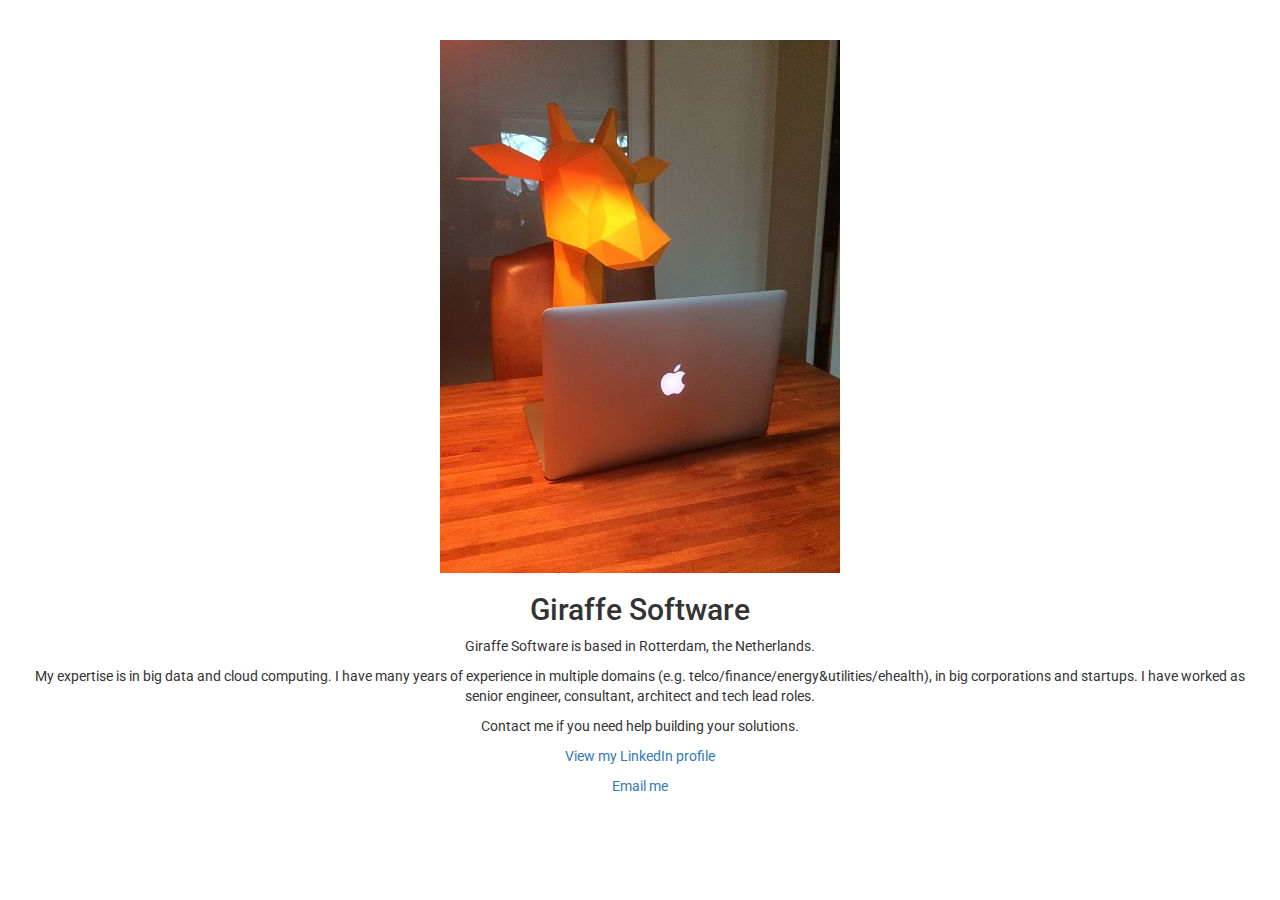
<file: index.html>
<!DOCTYPE html>
<html data-attr-t lang-t="lang" lang="en">

<head>
    <meta charset="utf-8">
    <meta http-equiv="X-UA-Compatible" content="IE=edge">
    <meta name="viewport" content="width=device-width, initial-scale=1">
    <!-- The above 3 meta tags *must* come first in the head; any other head content must come *after* these tags -->
    <meta name="description" content="">
    <meta name="author" content="">
    <title>Giraffe</title>
    <!-- Bootstrap core CSS -->
    <link rel="stylesheet" href="/bower_components/bootstrap/dist/css/bootstrap.min.css">
    <!-- Custom styles for this template -->
    <link href="assets/css/main.css" rel="stylesheet">
    <link href="https://fonts.googleapis.com/css?family=Roboto|Ubuntu" rel="stylesheet"> </head>

<body>
    <div class="container-fluid">
        <div class="row">
            <div class="col-xs-12 text-center img-responsive" alt="Giraffe"> <img src="assets/img/giraffe_opt.jpg" class="img-giraffe" style="max-width: 100%">
                <p>
                    <h2>Giraffe Software</h2></p>
                <p>Giraffe Software is based in Rotterdam, the Netherlands.</p>
                <p>My expertise is in big data and cloud computing. I have many years of experience in multiple domains (e.g. telco/finance/energy&utilities/ehealth),
                in big corporations and startups. I have worked as senior engineer, consultant, architect and tech lead roles.</p>
                <p>Contact me if you need help building your solutions.</p>  
                <p><a href="https://www.linkedin.com/in/rolanddeboo">View my LinkedIn profile</a></p>
                <p><a href="mailto:roland@giraffesoftware.nl"">Email me</a></p>
            </div>
        </div>
</body>

</html>
</file>
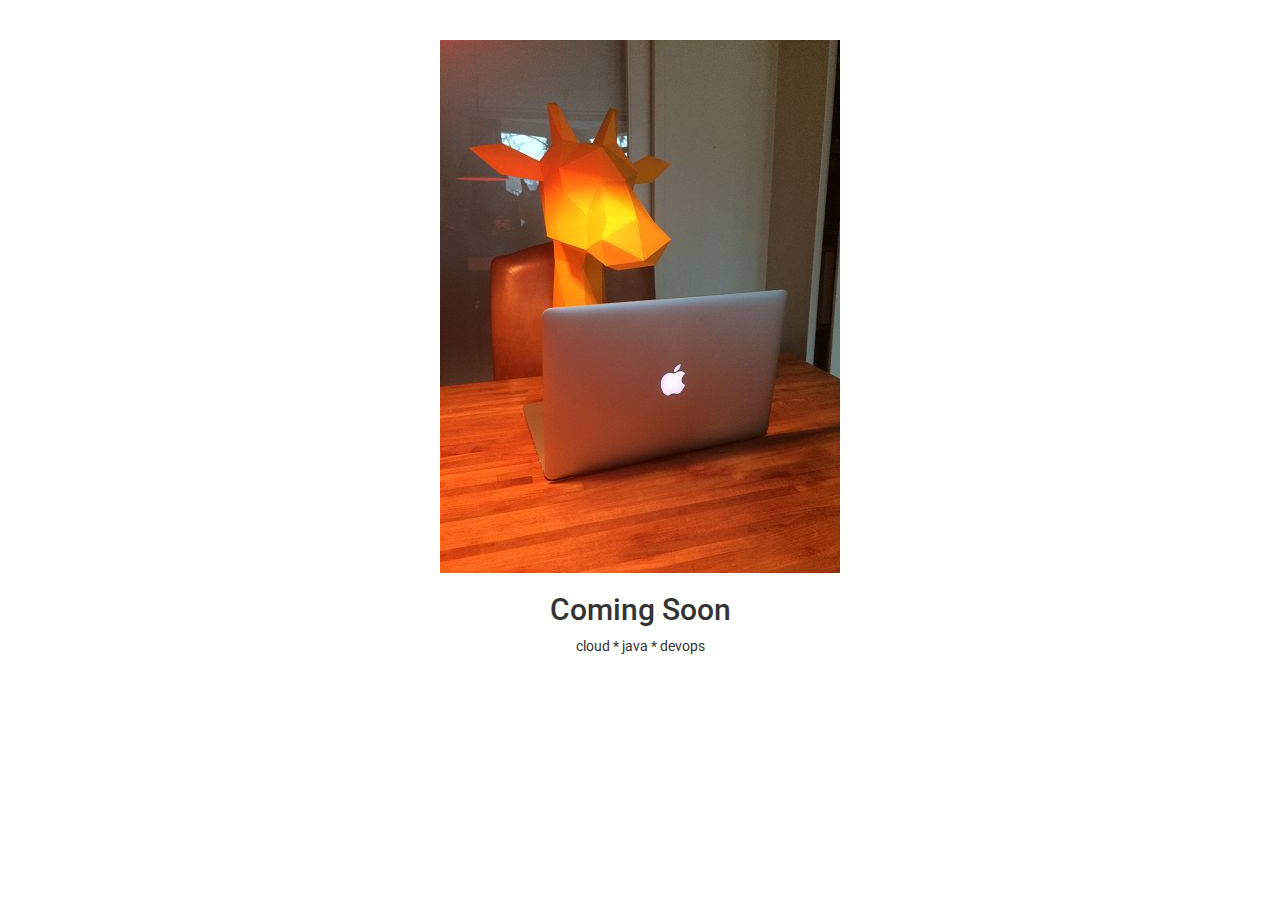
<file: app/index.html>
<!DOCTYPE html>
<html data-attr-t lang-t="lang" lang="en">

<head>
    <meta charset="utf-8">
    <meta http-equiv="X-UA-Compatible" content="IE=edge">
    <meta name="viewport" content="width=device-width, initial-scale=1">
    <!-- The above 3 meta tags *must* come first in the head; any other head content must come *after* these tags -->
    <meta name="description" content="">
    <meta name="author" content="">
    <title>Giraffe</title>
    <!-- Bootstrap core CSS -->
    <link rel="stylesheet" href="/bower_components/bootstrap/dist/css/bootstrap.min.css">
    <!-- Custom styles for this template -->
    <link href="assets/css/main.css" rel="stylesheet">
    <link href="https://fonts.googleapis.com/css?family=Roboto|Ubuntu" rel="stylesheet"> </head>

<body>
    <div class="container">
        <div class="row">
            <div class="col-md-12 text-center"> <img src="assets/img/giraffe_opt.jpg">
                <p>
                    <h2>Coming Soon</h2></p>
                <p>cloud * java * devops</p>
            </div>
        </div>
</body>

</html>
</file>
<file: assets/css/main.css>
body {
    padding-top: 40px;
    padding-bottom: 40px;
    background-color: #ffffff;
    font-family: 'Roboto', sans-serif;
}

.container-fluid {
    margin-left: 20px;
    margin-right: 20px;
}

@media screen and (orientation: portrait) {
    img-giraffe {
        max-width: 90%;
    }
}

@media screen and (orientation: landscape) {
    img-giraffe {
        max-height: 90%;
    }
}

.skill-img {
    max-height: 200px;
}

.skill-caption {
    float: none;
    display: table-cell;
    vertical-align: bottom;
}

.skill-header {
    font-family: 'Ubuntu', sans-serif;
    padding: 10px;
    margin-top: 10px;
}
</file>
<file: app/assets/css/main.css>
body {
    padding-top: 40px;
    padding-bottom: 40px;
    background-color: #ffffff;
    font-family: 'Roboto', sans-serif;
}

.container-fluid {
    margin-left: 20px;
    margin-right: 20px;
}

.skill-img {
    max-height: 200px;
}

.skill-caption {
    float: none;
    display: table-cell;
    vertical-align: bottom;
}

.skill-header {
    font-family: 'Ubuntu', sans-serif;
    padding: 10px;
    margin-top: 10px;
}
</file>
